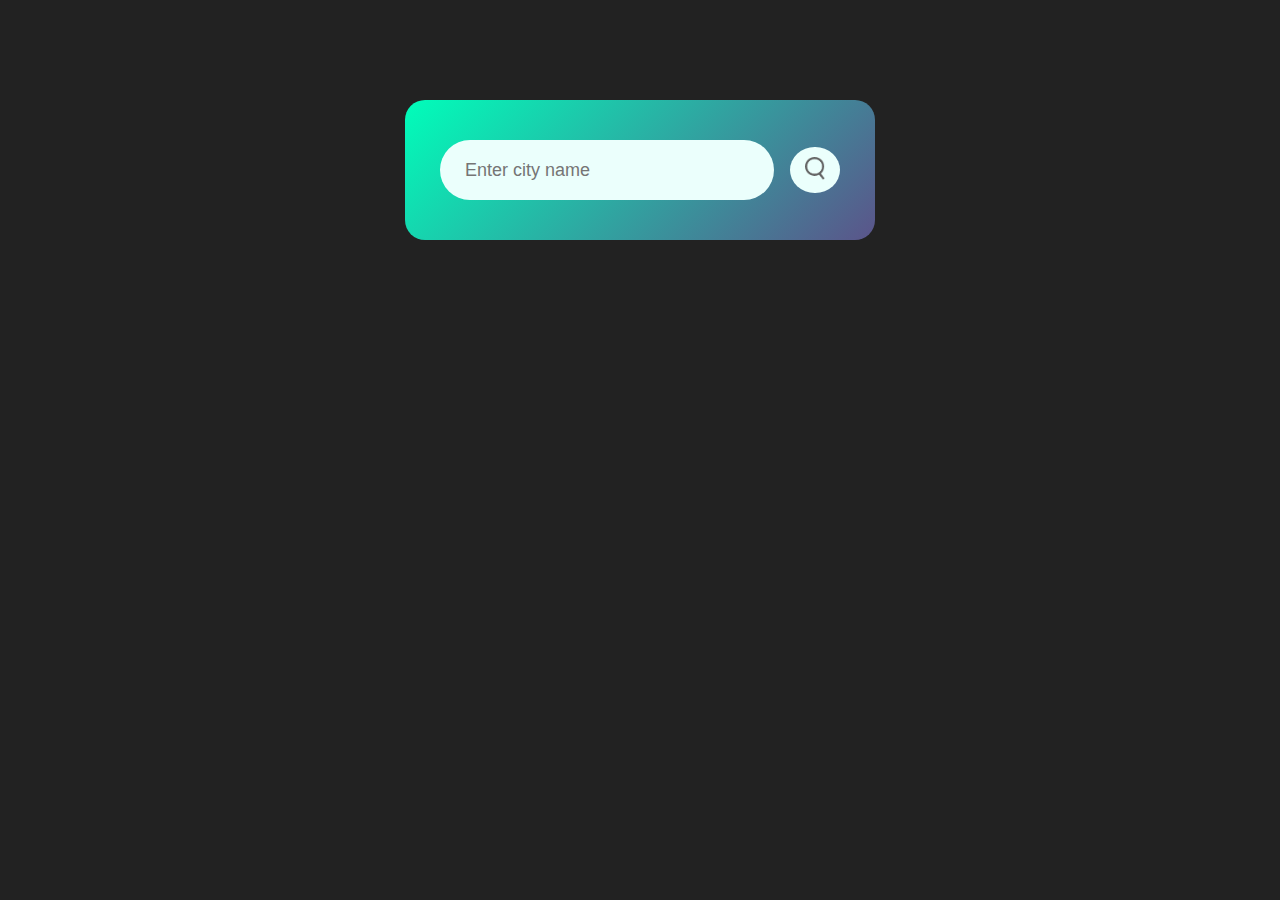
<file: index.html>
<!DOCTYPE html>
<html lang="en">
<head>
    <meta charset="UTF-8">
    <meta name="viewport" content="width=device-width, initial-scale=1.0">
    <link rel="stylesheet" href="style.css">
    <title>Document</title>
</head>
<body>
    <div class="card">
        <div class="search">
            <input type="text" placeholder="Enter city name" spellcheck="false">
            <button><img src="images/search.png"></button>
        </div>
        <div class="error">
            <p>Invalid city name</p>
        </div>
        <div class="weather">
             <img src="images/rain.png" class="weather-icon">
             <h1 class="temp">22°C</h1>
             <h2 class="city">New York</h2>
             <div class="details">
                <div class="col">
                    <img src="images/humidity.png">
                    <div>
                        <p class="humidity">50%</p>
                        <p>Humidity</p>
                    </div>
                </div>
                <div class="col">
                    <img src="images/wind.png">
                    <div>
                        <p class="winf">15 km/h</p>
                        <p>Wind Speed</p>
                    </div>
                </div>
             </div>
        </div>
    </div>

    <script>

    const apiKey = "c3af8268ea29fa173608cc52045e52a2";
    const apiUrl = "https://api.openweathermap.org/data/2.5/weather?units=metric&q=";

    const searchBox = document.querySelector(".search input");
    const searchBtn = document.querySelector(".search button");
    const weatherIcon = document.querySelector(".weather-icon");


    async function checkWeather(city){
        const response = await fetch(apiUrl + city + `&appid=${apiKey}`);



        if(response.status == 404){
            document.querySelector(".error").style.display = "block";
            document.querySelector(".weather").style.display = "none";
        }else{
            var data = await response.json()
        
        document.querySelector(".city").innerHTML = data.name;
        document.querySelector(".temp").innerHTML = Math.round(data.main.temp) + "°C";
        document.querySelector(".humidity").innerHTML = data.main.humidity + "%";
        document.querySelector(".winf").innerHTML = data.wind.speed + " km/h";

        if(data.weather[0].main == "Clouds"){
            weatherIcon.src = "images/clouds.png";
        }
        else if(data.weather[0].main == "Clear"){
            weatherIcon.src = "images/clear.png";
        }
        else if(data.weather[0].main == "Rain"){
            weatherIcon.src = "images/rain.png";
        }
        else if(data.weather[0].main == "Drizzle"){
            weatherIcon.src = "images/drizzle.png";
        }
        else if(data.weather[0].main == "Mist"){
            weatherIcon.src = "images/mist.png";
        }

        document.querySelector(".weather").style.display = "block";
        document.querySelector(".error").style.display = "none"; 


        }

        
    }

    searchBtn.addEventListener("click", ()=>{
        checkWeather(searchBox.value);
    })

    //checkWeather("New York");
    </script>
</body>
</html>
</file>
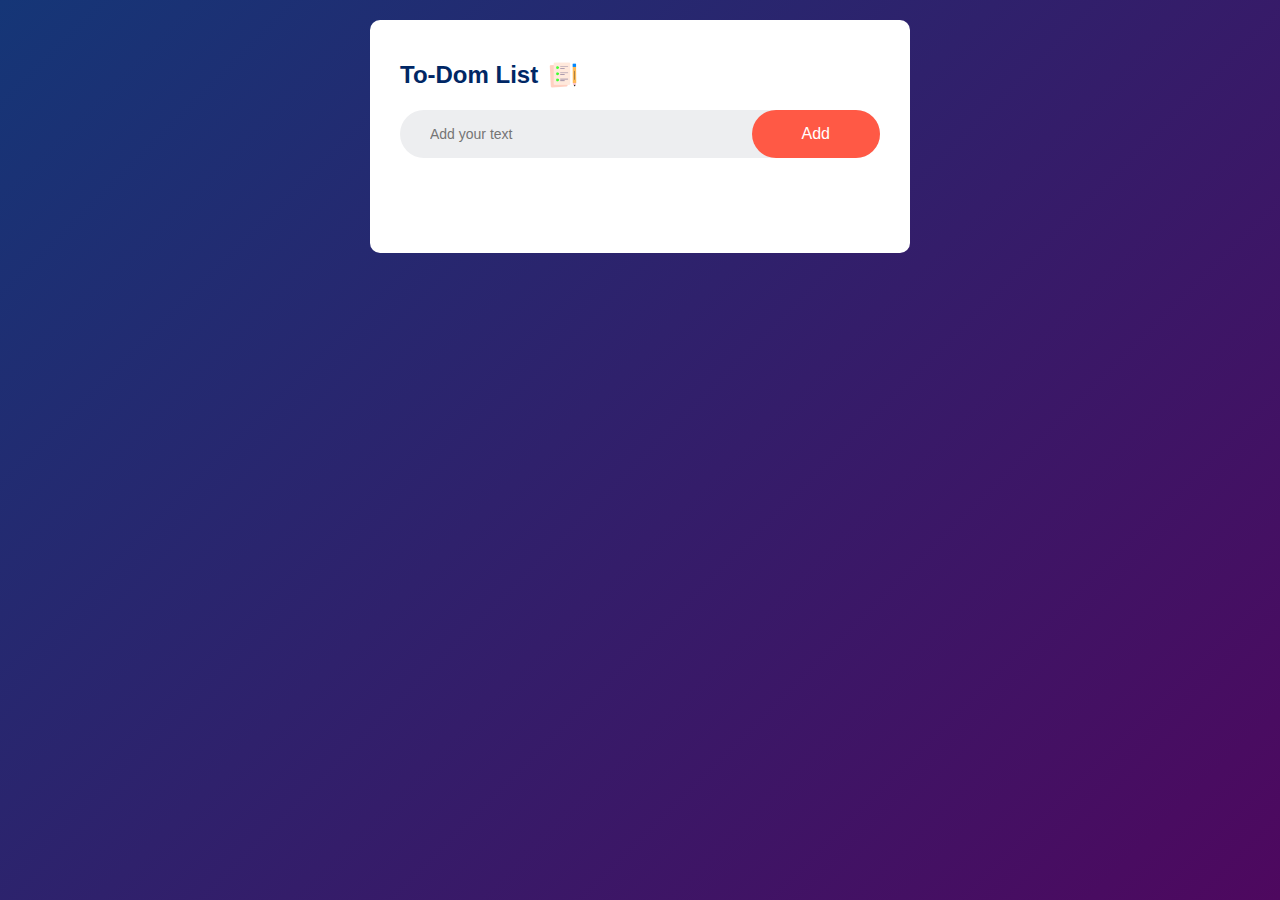
<file: Project2-Todo-List-App/index.html>
<!DOCTYPE html>
<html lang="en">
<head>
    <meta charset="UTF-8">
    <meta name="viewport" content="width=device-width, initial-scale=1.0">
    <link rel="stylesheet" href="style.css">
    <title>To-Do List App</title>
</head>
<body>
    <div class="container">
        <div class="todo-app">
            <h2>To-Dom List <img src="images/icon.png"> </h2>
            <div class="row">
                <input type="text" id="input-box" placeholder="Add your text">
                <button onclick="addTask()">Add</button>
            </div>
            <ul id="list-container">
                <!-- <li class="checked">Task 1</li>
                <li>Task 2</li>
                <li>Task 3</li> -->
            </ul>
        </div>
    </div>
<script src="script.js"></script>
</body>
</html>
</file>
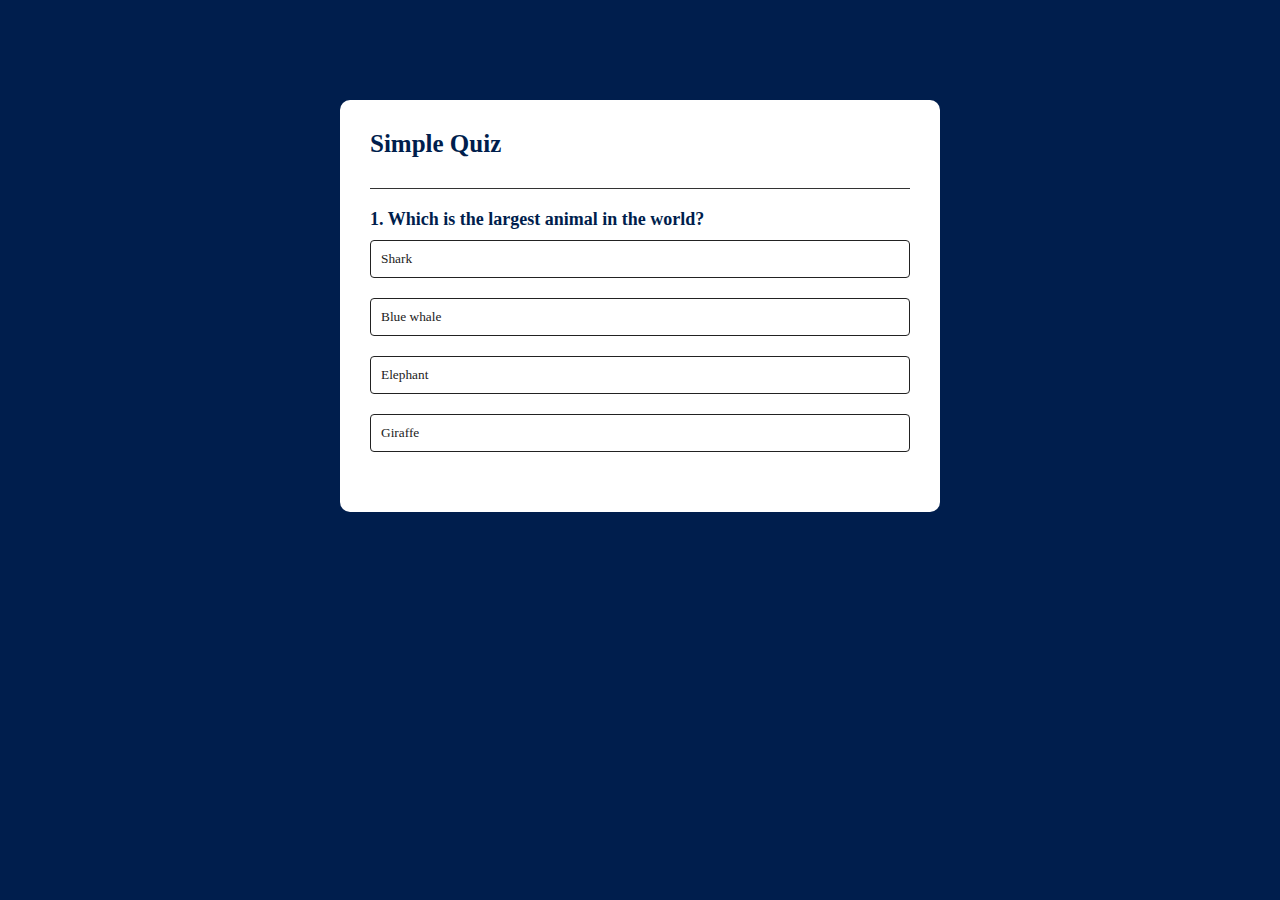
<file: Project3-Quiz-App/index.html>
<!DOCTYPE html>
<html lang="en">
<head>
    <meta charset="UTF-8">
    <meta name="viewport" content="width=device-width, initial-scale=1.0">
    <link rel="stylesheet" href="style.css">
    <title>Quiz App</title>
</head>
<body>
    <div class="app">
        <h1>Simple Quiz</h1>
        <div class="quiz">
            <h2 id="question">Question goes here!</h2>
            <div id="answer-buttons">
                <button class="btn">Answer 1</button>
                <button class="btn">Answer 2</button>
                <button class="btn">Answer 3</button>
                <button class="btn">Answer 4</button>
            </div>
            <div id="next-btn">Next</div>
        </div>
    </div>
    
    <script src="script.js"></script>
</body>
</html>
</file>
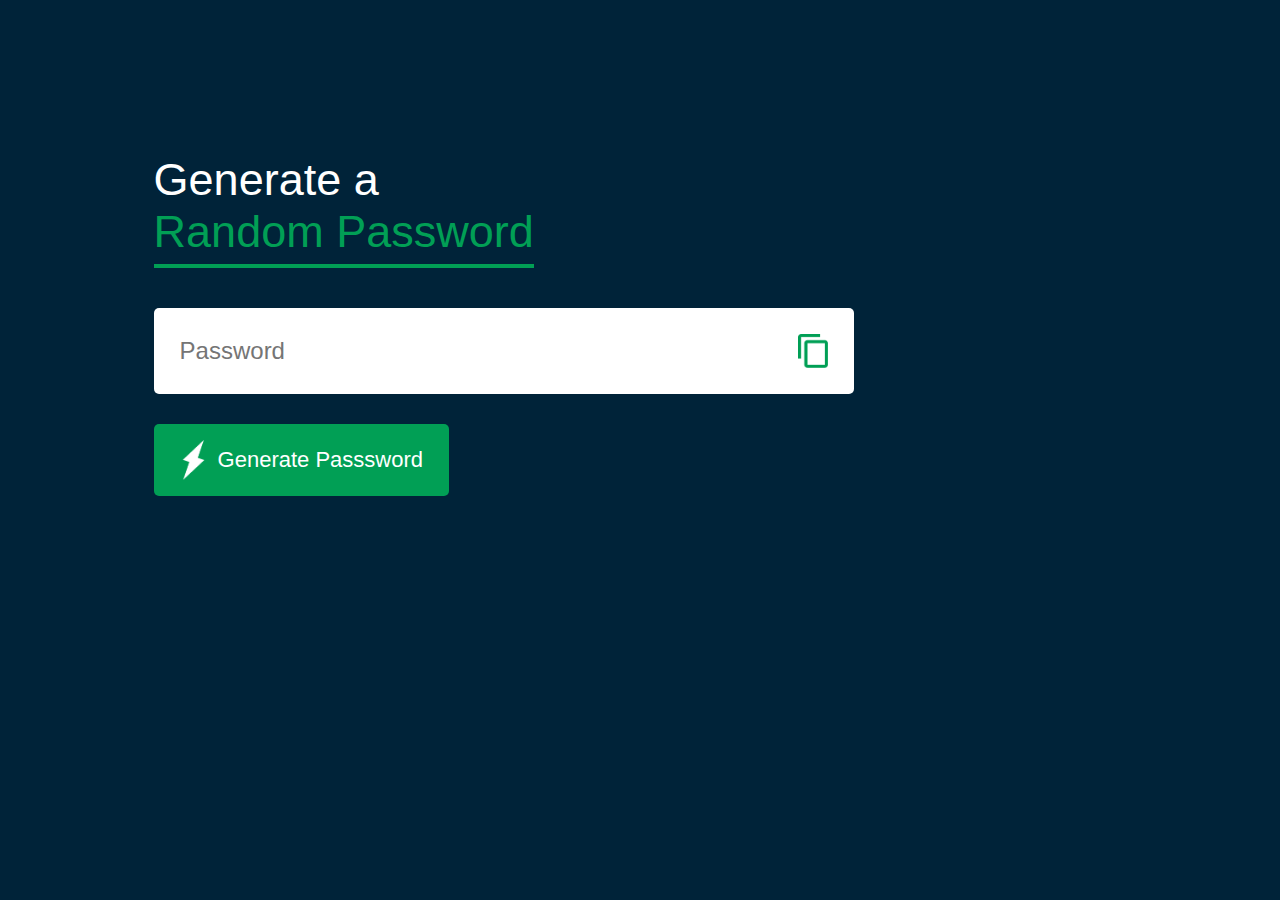
<file: Project4-Password-Generaator/index.html>
<!DOCTYPE html>
<html lang="en">
<head>
    <meta charset="UTF-8">
    <meta name="viewport" content="width=device-width, initial-scale=1.0">
    <link rel="stylesheet" href="style.css">
    <title>Random Password Generator</title>
</head>
<body>
    
    <div class="container">
        <h1>Generate a <br> <span>Random Password</span></h1>
        <div class="display">
            <input type="text" id="password" placeholder="Password">
            <img src="images/copy.png" onclick="copyPassword()">
            <span id="copy-message">Copied!</span>
        </div>
        <button onclick="createPassword()"><img src="images/generate.png">Generate Passsword</button>
    </div>

<script>

const passwordBox = document.getElementById("password")
const length = 12;

const upperCase = "ABCDEFGHIJKLMNOPQRSTUVWXYZ";
const lowerCase = "abcdefghijklmnopqrstuvwxyz";
const number = "0123456789";
const symbol = "@#$%^&*()_+|{}[]<>/-=~";

const allChars = upperCase + lowerCase + number + symbol;

function createPassword(){
    let password = "";
    password += upperCase[Math.floor(Math.random() * upperCase.length)];
    password += lowerCase[Math.floor(Math.random() * lowerCase.length)];
    password += number[Math.floor(Math.random() * number.length)];
    password += symbol[Math.floor(Math.random() * symbol.length)];

    while(length > password.length){
        password += allChars[Math.floor(Math.random() * allChars.length)];
    }
    passwordBox.value = password;
}

function copyPassword() {
    navigator.clipboard.writeText(passwordBox.value)
        .then(() => {
            const copyMessage = document.getElementById("copy-message");
            copyMessage.style.display = "block";
            copyMessage.style.opacity = "1";

            setTimeout(() => {
                copyMessage.style.opacity = "0";
                setTimeout(() => {
                    copyMessage.style.display = "none";
                }, 300);
            }, 1500); 
        })
        .catch(err => console.error("Failed to copy: ", err));
}

</script>
</body>
</html>
</file>
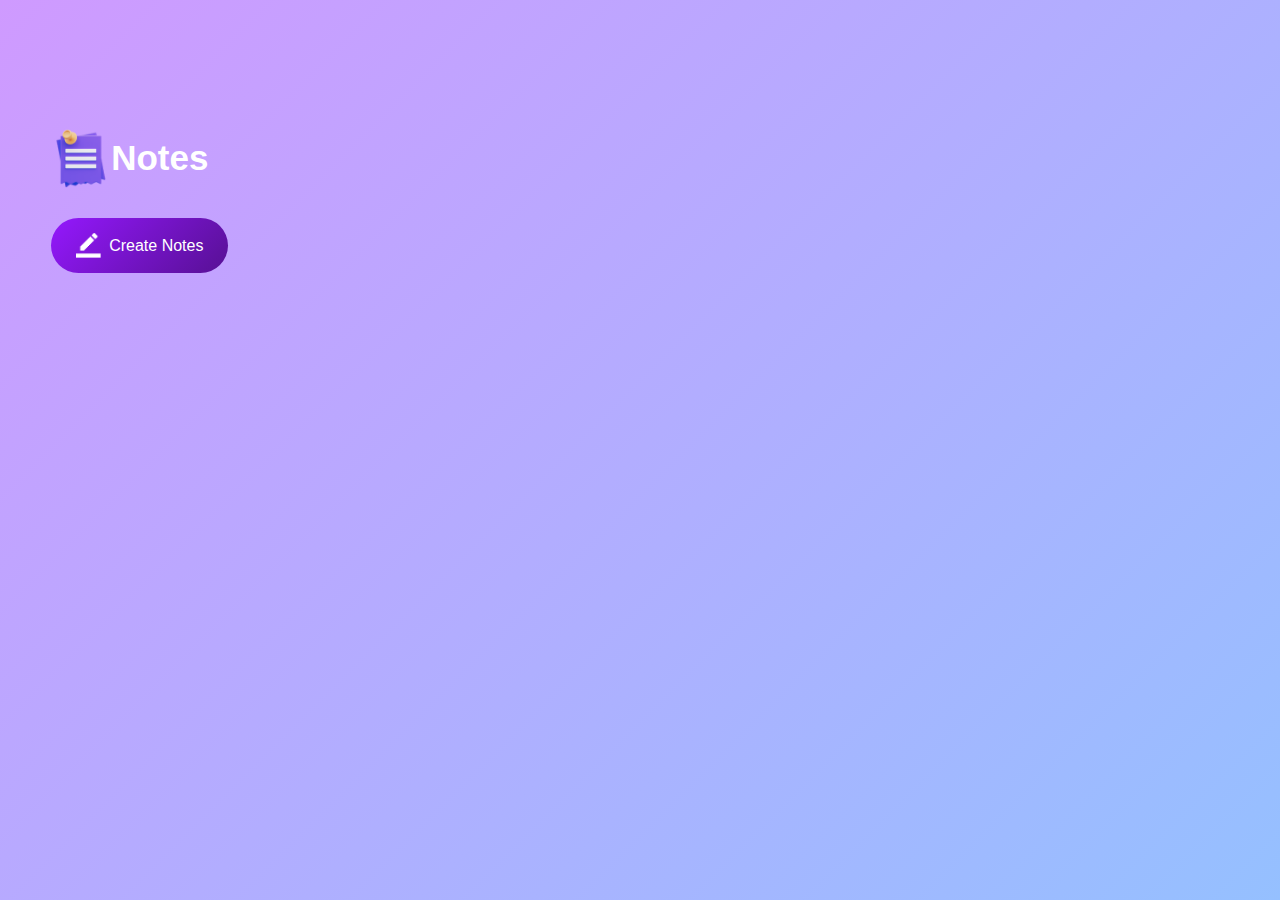
<file: Project5-Notes-App/index.html>
<!DOCTYPE html>
<html lang="en">
<head>
    <meta charset="UTF-8">
    <meta name="viewport" content="width=device-width, initial-scale=1.0">
    <title>Notes App</title>
    <link rel="stylesheet" href="style.css">
</head>
<body>
    <div class="container">
        <h1><img src="images/notes.png">Notes</h1>
        <button class="btn"><img src="images/edit.png">Create Notes</button>
        <div class="notes-container">
            <!-- <p contenteditable="true" class="input-box"> 
                <img src="images/delete.png" alt="">
            </p> -->
        </div>
    </div>


    <script src="script.js"></script>
</body>
</html>
</file>
<file: style.css>
*{
    margin: 0;
    padding: 0;
    font-family: 'poppins', sans-serif;
    box-sizing: border-box;
}
body{
    background: #222;
}
.card{
    width: 90%;
    max-width: 470px;
    background: linear-gradient(135deg, #00feba, #5b548a);
    color: #fff;
    margin: 100px auto 0;
    border-radius: 20px;
    padding: 40px 35px;
    text-align: center;
}
.search{
    width: 100%;
    display: flex;
    align-items: center;
    justify-content: space-between;
}
.search input{
    border: 0;
    outline: 0;
    background: #ebfffc;
    color: #555;
    padding: 10px 25px;
    height: 60px;
    border-radius: 30px;
    flex: 1;
    margin-right: 16px;
    font-size: 18px;
}
.search button{
    border: 0;
    outline: 0;
    background: #ebfffc;
    border-radius: 50%;
    width: 50px;
    cursor: pointer;
}
.search button img{
    width: 80%;
    padding: 10px;
}
.weather-icon{
    width: 170px;
    margin-top: 30px;
}
.weather h1{
    font-size: 50px;
    font-weight: 500;
}
.weather h2{
    font-size: 25px;
    font-weight: 400;
    margin-top: -10px;
}
.details{
    display: flex;
    align-items: center;
    justify-content: space-between;
    padding: 0 20px;
    margin-top: 50px;
}
.col{
    display: flex;
    align-items: center;
    text-align: left;
}
.col img{
    width: 40px;
    margin-right: 10px;
}
.humidity, .wind{
    font-size: 28px;
    margin-top: -6px;
}

.weather{
    display: none;
}
.error{
    text-align: left;
    margin-left: 10px;
    font-size: 14px;
    margin-top: 10px;
    display: none;
}
</file>
<file: Project2-Todo-List-App/style.css>
*{
    margin: 0;
    padding: 0;
    font-family: "poppins", sans-serif;
    box-sizing: border-box;
}
.container{
    width: 100%;
    min-height: 100vh;
    background: linear-gradient(135deg, #153677, #4e085f);
    padding: 10px;
}
.todo-app{
    width: 100%;
    max-width: 540px;
    background: #fff;
    margin: 10px auto 20px;
    padding: 40px 30px 70px;
    border-radius: 10px;
}
.todo-app h2{
    color: #002765;
    display: flex;
    align-items: center;
    margin-bottom: 20px;
}
.todo-app h2 img{
    width: 30px;
    margin-left: 10px;
}
.row{
    display: flex;
    align-items: center;
    justify-content: space-between;
    background: #edeef0;
    border-radius: 30px;
    padding-left: 20px;
    margin-bottom: 25px;
}
input{
    flex: 1;
    border: none;
    outline: none;
    background: transparent;
    padding: 10px;
    font-size: 14px;
}
button{
    border: none;
    outline: none;
    padding: 15px 50px;
    background: #ff5945;
    color: #fff;
    font-size: 16px;
    cursor: pointer;
    border-radius: 40px;
}
button:hover{
    background: #8f180b;
    font-size: 18px;
    padding: 13px 48px;
}
ul li{
    list-style: none;
    font-size: 17px;
    padding: 12px 18px 12px 50px;
    user-select: none;
    cursor: pointer;
    position: relative;
}
ul li::before{
    content: '';
    position: absolute;
    height: 28px;
    width: 28px;
    border-radius: 50%;
    background-image: url(images/unchecked.png);
    background-size: cover;
    background-position: center;
    top: 12px;
    left: 8px;
}
ul li.checked{
    color: #555;
    text-decoration: line-through;
}
ul li.checked::before{
    background-image: url(images/checked.png);
}
ul li span{
    position: absolute;
    right: 0;
    top: 5px;
    width: 40px;
    height: 40px;
    font-size: 22px;
    color: #555;
    line-height: 40px;
    text-align: center;
    border-radius: 50%;
}
ul li span:hover{
    background: #edeef0;
}
</file>
<file: Project3-Quiz-App/style.css>
*{
    margin: 0;
    padding: 0;
    font-family: "poppins", san-serif;
    box-sizing: border-box;
}
body{
    background: #001e4d;
}
.app{
    background: #fff;
    width: 90%;
    max-width: 600px;
    margin: 100px auto 0;
    border-radius: 10px;
    padding: 30px;
}
.app h1{
    font-size: 25px;
    color: #001e4d;
    font-weight: 600;
    border-bottom: 1px solid #333;
    padding-bottom: 30px;
}
.quiz{
    padding: 20px 0;
}
.quiz h2{
    font-size: 18px;
    color: #001e4d;
    font-weight: 600;
}
.btn{
    background: #fff;
    color: #222;
    font-weight: 500;
    width: 100%;
    border: 1px solid #222;
    padding: 10px;
    margin: 10px 0;
    text-align: left;
    border-radius: 4px;
    cursor: pointer;
}
.btn:hover:not([disabled]){
    background: #222;
    color: #fff;
}
.btn:disabled{
    cursor: no-drop;
}
#next-btn{
    background: #001e4d;
    color: #fff;
    font-weight: 500;
    width: 150px;
    border: 0;
    padding: 10px;
    margin: 20px auto 0;
    border-radius: 4px;
    cursor: pointer;
    display: none;
    text-align: center;
}
.correct{
    background: #9aeabc;
}
.incorrect{
    background: #ff9393;
}
</file>
<file: Project4-Password-Generaator/style.css>
*{
    margin: 0;
    padding: 0;
    font-family: "poppins", sans-serif;
    box-sizing: border-box;
}
body{
    background: #002339;
    color: #fff;
}
.container{
    margin: 12%;
    width: 90%;
    max-width: 700px;
}
.display{
    width: 100%;
    margin-top: 50px;
    margin-bottom: 30px;
    background: #fff;
    color: #333;
    display: flex;
    align-items: center;
    justify-content: space-between;
    padding: 26px 26px;
    border-radius: 5px;
    position: relative;
}
.container h1{
    font-weight: 500;
    font-size: 45px ;
}
.container h1 span{
    color: #019f55;
    border-bottom: 4px solid #019f55;
    padding-bottom: 7px;
}
.display img{
    width: 30px;
    cursor: pointer;
    margin-left: 10px;
}
.display input{
    border: 0;
    outline: 0;
    font-size: 24px;
}
.container button img{
    width: 28px;
    margin-right: 10px;
}
.container button{
    border: 0;
    outline: 0;
    background-color: #019f55;
    color: #fff;
    font-size: 22px;
    font-weight: 300;
    display: flex;
    align-items: center;
    justify-content: center;
    padding: 16px 26px;
    border-radius: 5px;
    cursor: pointer;
}
#copy-message {
    display: none; /* Hidden by default */
    position: absolute;
    background-color: #4CAF50;
    color: white;
    padding: 5px 10px;
    border-radius: 5px;
    font-size: 14px;
    top: 50%;
    right: 50px;
    transform: translateY(-50%);
    opacity: 0;
    transition: opacity 0.3s ease-in-out;
}
</file>
<file: Project5-Notes-App/style.css>
*{
    margin: 0;
    padding: 0;
    font-family: "poppins", sans-serif;
    box-sizing: border-box;
}
.container{
    width: 100%;
    min-height: 100vh;
    background: linear-gradient(135deg, #cf9aff, #95c0ff);
    color: #fff;
    padding-left: 4%;
    padding-top: 10%;
}
.container h1{
    display: flex;
    align-items: center;
    font-size: 35px;
    font-weight: 600;
}
.container h1 img{
    width: 60px;
}
.container button img{
    width: 25px;
    margin-right: 8px;
}
.container button{
    display: flex;
    align-items: center;
    background: linear-gradient(135deg, #9418fd, #571094);
    color: #fff;
    font-size: 16px;
    outline: 0;
    border: 0;
    border-radius: 40px;
    padding: 15px 25px;
    margin: 30px 0 20px;
    cursor: pointer;
}
.input-box{
    position: relative;
    width: 100%;
    max-width: 500px;
    min-height: 150px;
    background: #fff;
    color: #333;
    padding: 20px;
    margin: 20px 0;
    outline: none;
    border-radius: 5px;
}
.input-box img{
    width: 25px;
    position: absolute;
    bottom: 15px;
    right: 15px;
    cursor: pointer;
}
</file>
